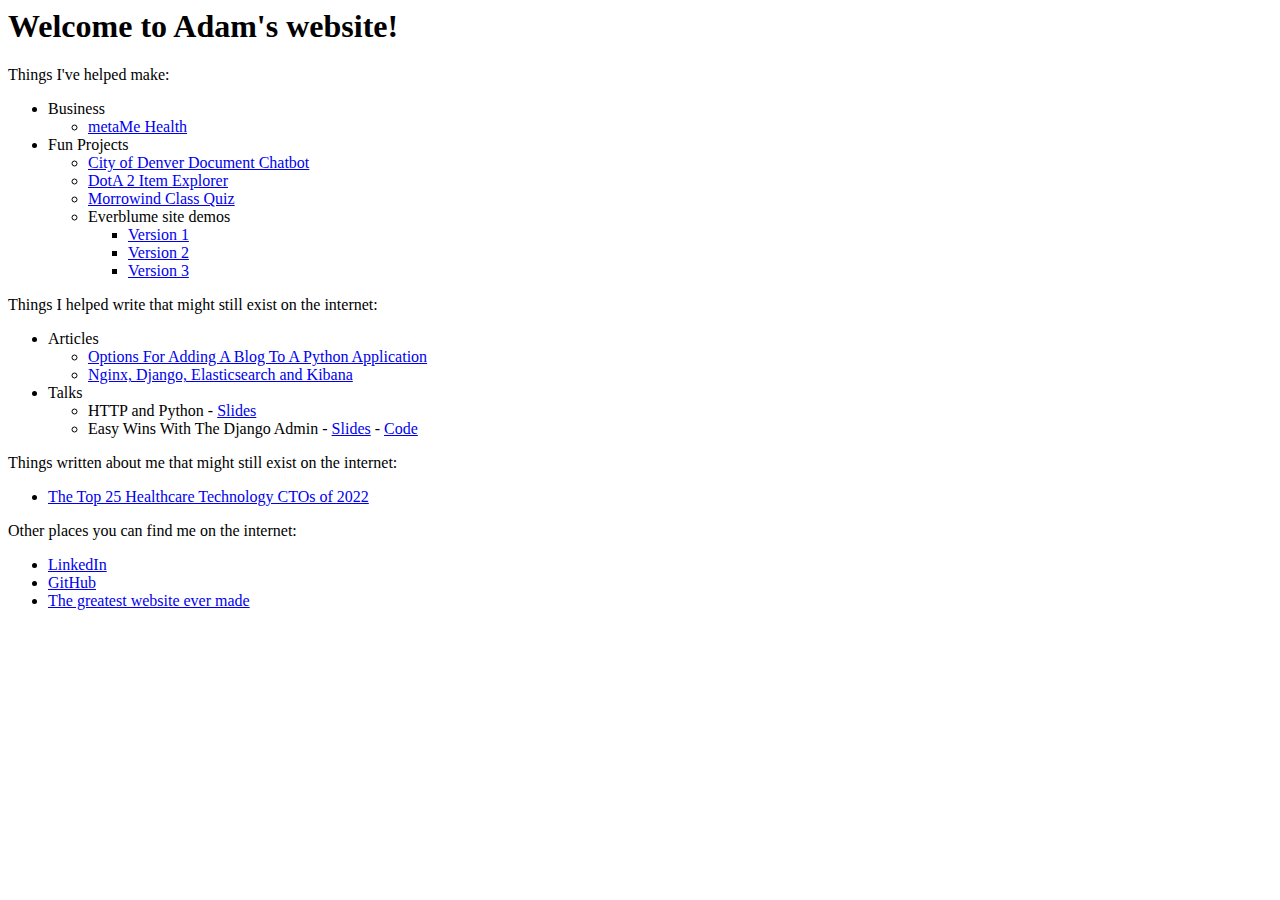
<file: index.html>
<html lang="">

<head>
    <meta charset="utf-8">
    <meta name="viewport" content="width=device-width, initial-scale=1.0"> 
    <title>Adam Yala Dot Com</title>
</head>

<body>
<h1>Welcome to Adam's website!</h1>

<p>Things I've helped make:</p>
<ul>
    <li>
        Business
        <ul>
            <li>
                <a target="_blank" href="https://www.metamehealth.com/">metaMe Health</a>
            </li>
        </ul>
    </li>
    
    <li>
        Fun Projects
        <ul>
            <li>
                <a target="_blank" href="https://denver-document-chatbot.up.railway.app/">City of Denver Document Chatbot</a>
            </li>
            <li>
                <a target="_blank" href="https://adamyala.github.io/dota2-item-explorer/">DotA 2 Item Explorer</a>
            </li>
            <li>
                <a target="_blank" href="https://adamyala.github.io/morrowind-class-quiz/">Morrowind Class Quiz</a>
            </li>
            <li> 
                Everblume site demos
                <ul>
                    <li>
                        <a target="_blank" href="https://d148govn6ndwu8.cloudfront.net/">Version 1</a>
                    </li>
                    <li>
                        <a target="_blank" href="https://k1vm8levqe.execute-api.us-west-2.amazonaws.com/dev/">Version 2</a>
                    </li>
                    <li>
                        <a target="_blank" href="https://d3nxf3g7mxpe3f.cloudfront.net/#!/">Version 3</a>
                    </li>
                </ul>
            </li>
        </ul>
    </li>

</ul>

<p>Things I helped write that might still exist on the internet:</p>
<ul>
    <li>
        Articles
        <ul>
            <li>
                <a target="_blank" href="https://buttercms.com/blog/options-for-adding-a-blog-to-python-application">
                    Options For Adding A Blog To A Python Application
                </a>
            </li>
            <li>
                <a target="_blank" href="https://5thcolumn.net/blog/nginx-django-elasticsearch-and-kibana/">
                    Nginx, Django, Elasticsearch and Kibana
                </a>
            </li>
        </ul>
    </li>

    <li>
        Talks
        <ul>
            <li>
                HTTP and Python - <a href="https://docs.google.com/presentation/d/1E1UjO7Z-5o4qDSAEqh0ssYdTTG3hV8Z08l0QHqNZ28o/edit?usp=sharing">Slides</a>
            </li>
            <li>
                Easy Wins With The Django Admin - <a href="https://docs.google.com/presentation/d/1BDQE7M8pjiWuTBWxAnT1o47TbC6lZwyh9827q9hF0bI/edit?usp=sharing">Slides</a> - <a href="https://github.com/adamyala/ewwtda">Code</a>
            </li>
        </ul>
    </li>
</ul>

<p>Things written about me that might still exist on the internet:</p>
<ul>
    <li>
        <a target="_blank" href="https://thehealthcaretechnologyreport.com/the-top-25-healthcare-technology-ctos-of-2022/">
            The Top 25 Healthcare Technology CTOs of 2022
        </a>
    </li>
</ul>

<p>Other places you can find me on the internet:</p>
<ul>
    <li>
        <a target="_blank" href="https://www.linkedin.com/in/adamyala/">
            LinkedIn
        </a>
    </li>
    <li>
        <a target="_blank" href="https://github.com/adamyala/">
            GitHub
        </a>
    </li>
    <li>
        <a target="_blank" href="https://www.adaminasuit.com/">
            The greatest website ever made
        </a>
    </li>
</ul>
</body>

</html>
</file>
